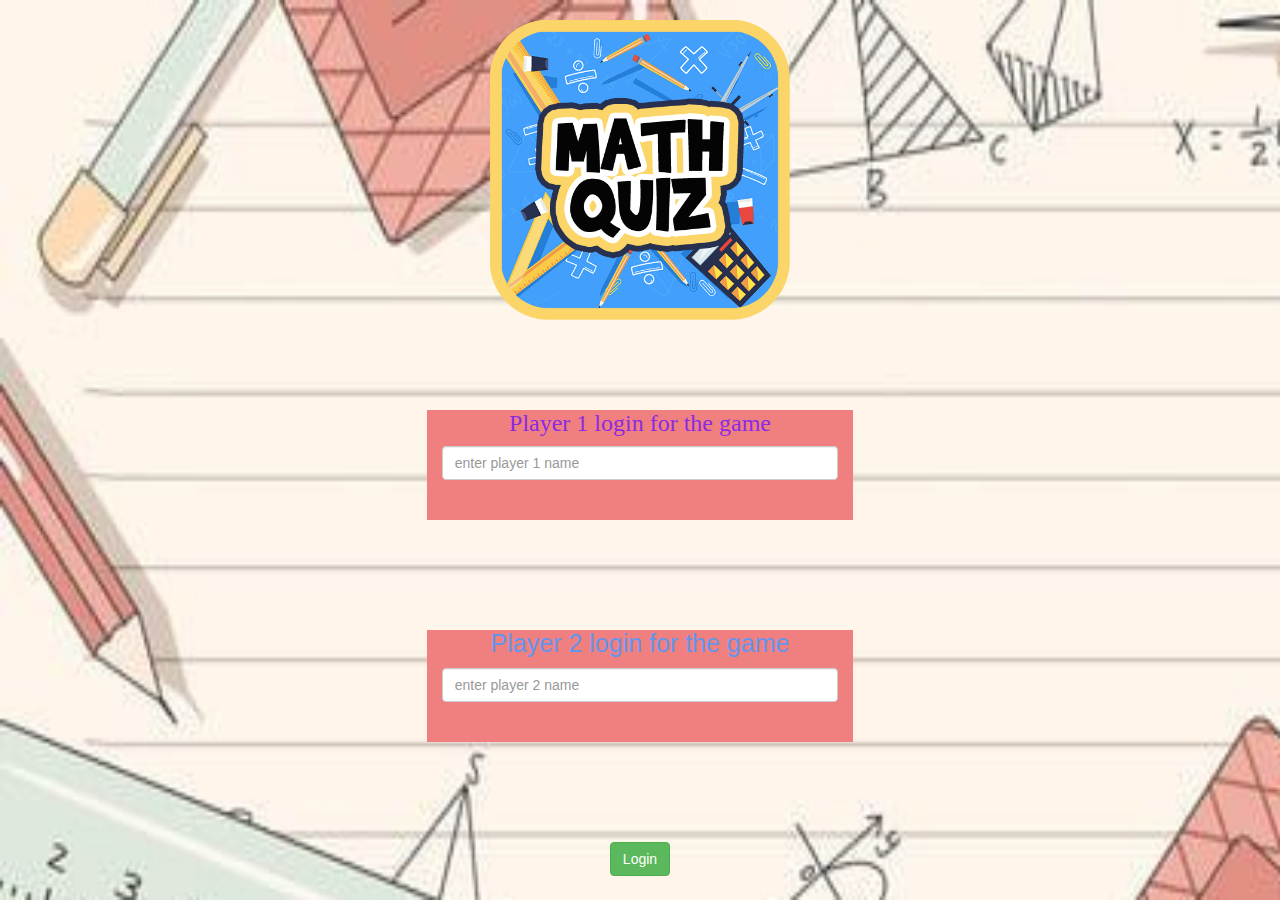
<file: index.html>
<html>
    <head>
        <title>Math Quiz</title>

<meta name="viewport" content="width=device-width, initial-scale=1">
<link rel="stylesheet" href="https://maxcdn.bootstrapcdn.com/bootstrap/3.4.0/css/bootstrap.min.css">
<script src="https://ajax.googleapis.com/ajax/libs/jquery/3.4.1/jquery.min.js"></script>
<script src="https://maxcdn.bootstrapcdn.com/bootstrap/3.4.0/js/bootstrap.min.js"></script>

<link rel="stylesheet" type="text/css" href="style.css">

<script src="main.js"></script>
    </head>
    <body>
        <center>
            <h1>
                <img src="math-quiz.png" id="quiz">
            </h1>
            <br>
            <br>
            <br>
            <center>
            <div class="col-lg-4 col-s-8 col-xs-12 login_1">
                <h3>
                    Player 1 login for the game 
                 </h3>
            <input type="text" id="player1_name_input" class="form-control" placeholder="enter player 1 name">
            <br>
            <br>
            </div>
            <br>
            <br>
            <br>
            <br>
            <br>
            <div class="col-lg-4 col-s-8 col-xs-12 login_2">
                <h4>
                    Player 2 login for the game 
                 </h4>
                <input type="text" id="player2_name_input" class="form-control" placeholder="enter player 2 name">
                <br>
                <br>
            </div>
                <br>
                <br>
                <br>
                <br>
                <br>
            
                <button class="btn btn-success" onclick="add_person()">Login</button>
                
            </center>
        </center>
    </body>
</html>
</file>
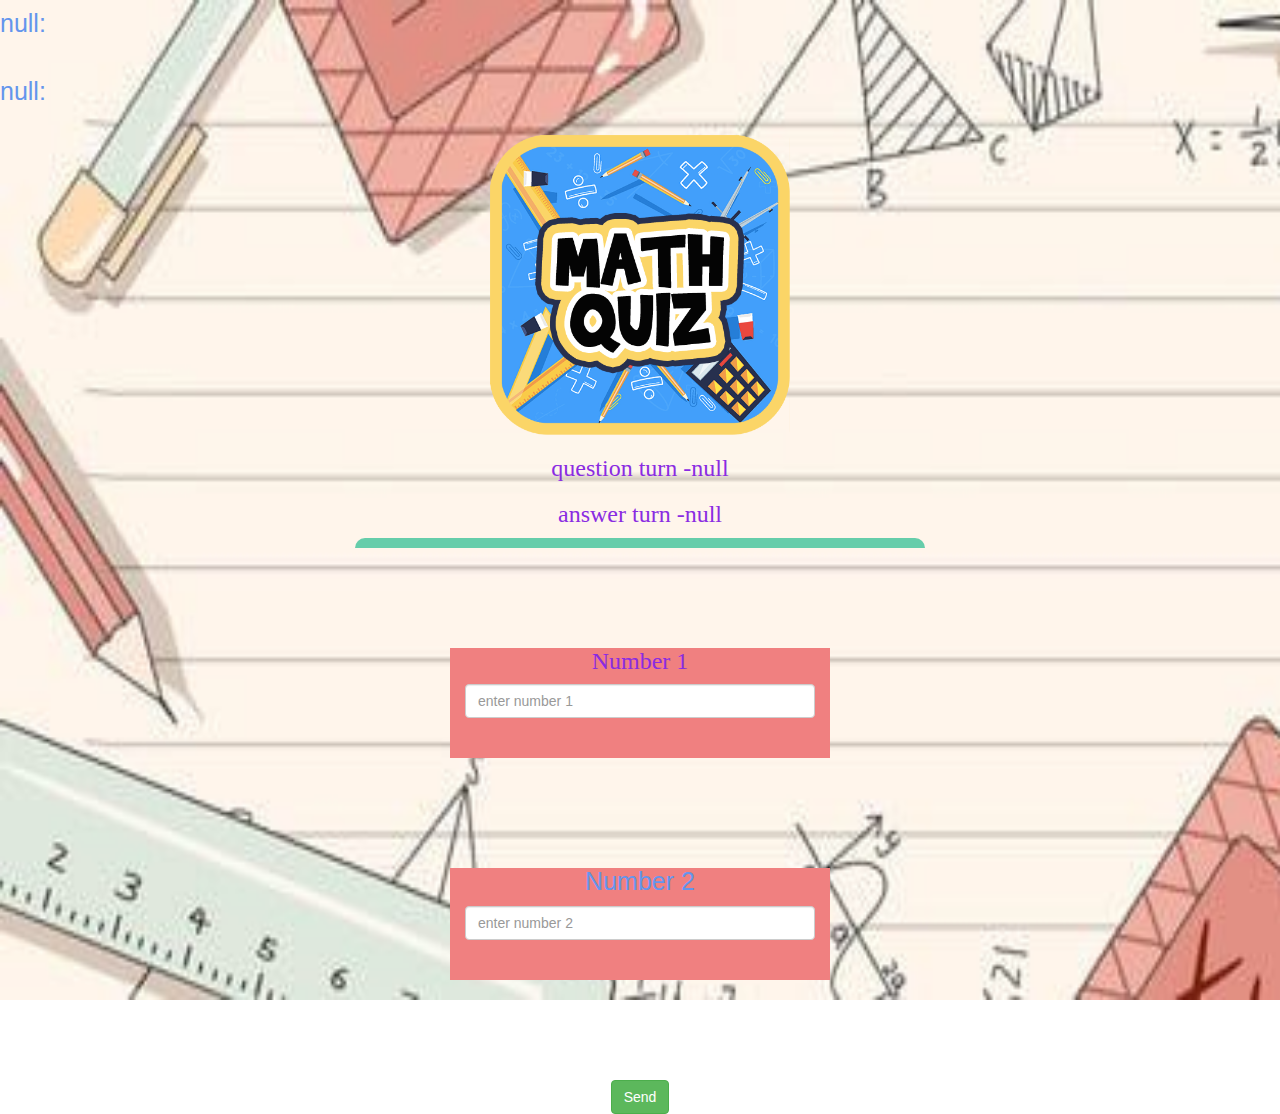
<file: game_page_login.html>
<html>
    <head>
        <title>Math Quiz</title>

<meta name="viewport" content="width=device-width, initial-scale=1">
<link rel="stylesheet" href="https://maxcdn.bootstrapcdn.com/bootstrap/3.4.0/css/bootstrap.min.css">
<script src="https://ajax.googleapis.com/ajax/libs/jquery/3.4.1/jquery.min.js"></script>
<script src="https://maxcdn.bootstrapcdn.com/bootstrap/3.4.0/js/bootstrap.min.js"></script>

<link rel="stylesheet" type="text/css" href="style.css">


    </head>
    <body>

<h4 id="player1_name"></h4><span id="player1_score"></span>
<br>
<h4 id="player2_name"></h4><span id="player2_score"></span>
<div class="container">
        <center>
            <h1>
                <img src="math-quiz.png" id="quiz">
            </h1>

            <h3 id="player_question"></h3>
            <h3 id="player_answer"></h3>
            <div id="output" class="col-lg-6"></div>
            <br>
            <br>
            <br>
            <center>
            <div class="col-lg-4 col-s-8 col-xs-12 login_1">
                <h3>
                    Number 1
                 </h3>
            <input type="text" id="number1_input" class="form-control" placeholder="enter number 1 ">
            <br>
            <br>
            </div>
            <br>
            <br>
            <br>
            <br>
            <br>
            <div class="col-lg-4 col-s-8 col-xs-12 login_2">
                <h4>
                    Number 2
                 </h4>
                <input type="text" id="number2_input" class="form-control" placeholder="enter number 2">
                <br>
                <br>
            </div>
                <br>
                <br>
                <br>
                <br>
                <br>
            
                <button class="btn btn-success" onclick="send()">Send</button>
                
            </center>
        </center>
        <script src="game_page.js"></script>
    </body>
</html>
</file>
<file: style.css>
body{
    background-image: url("math.jpg");
    background-repeat: no-repeat;
    background-size: 1700px 1000px;
    
}

img{
    border-radius: 5px;
    height: 300px;
    width: 300px;
}

button{
    border-width: 10px;
    border-radius: 5px;
    background-color: cornflowerblue;
    border-style: double;
}

.login_1,.login_2{
    background: lightcoral;
    color: white;
    text-align: center;
    float: none;
}

h3{
    color: blueviolet;
    font-family: cursive;
}

h4{
    color: cornflowerblue;
    font-family:-apple-system, BlinkMacSystemFont, 'Segoe UI', Roboto, Oxygen, Ubuntu, Cantarell, 'Open Sans', 'Helvetica Neue', sans-serif;
    font-size: 25px;
}
#output{
    border-radius: 10px;
    border-top: 10px solid mediumaquamarine;
    padding: 10px;
    float: none;
    text-align: left;
    }
</file>
